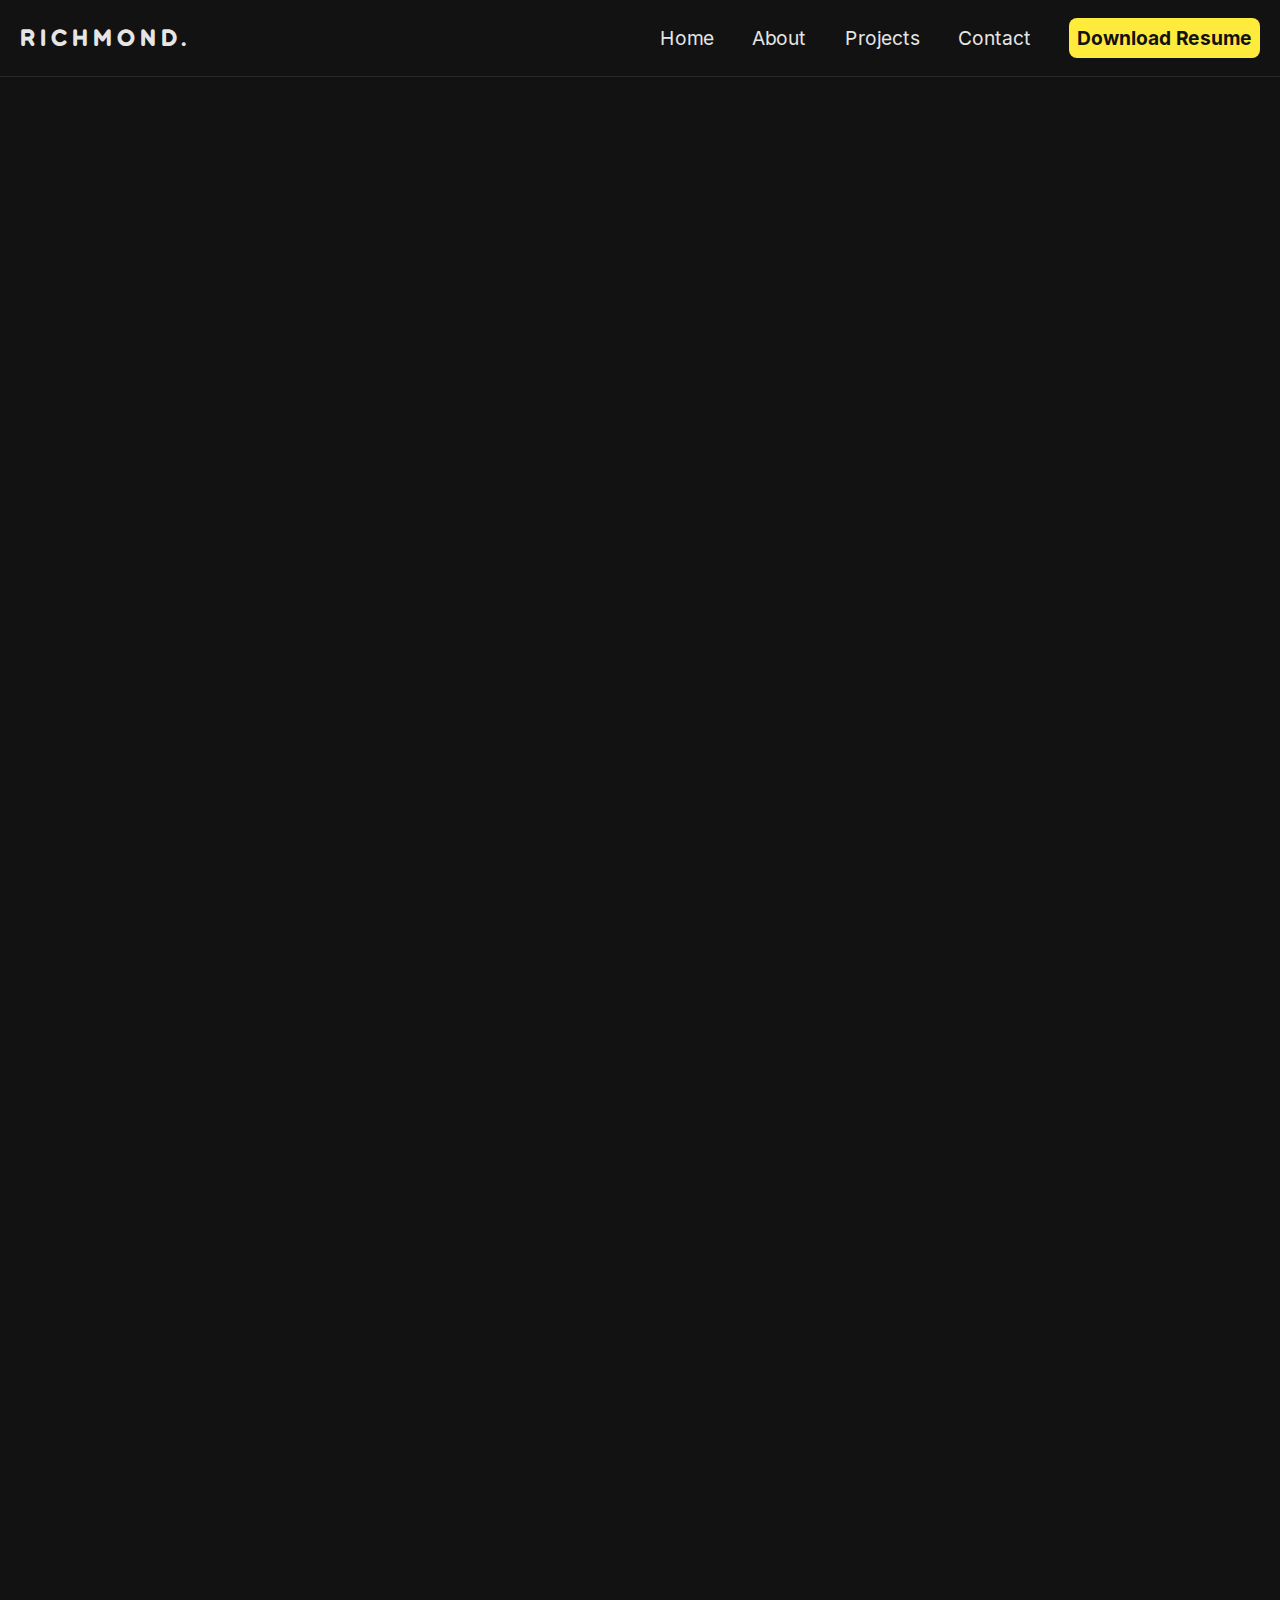
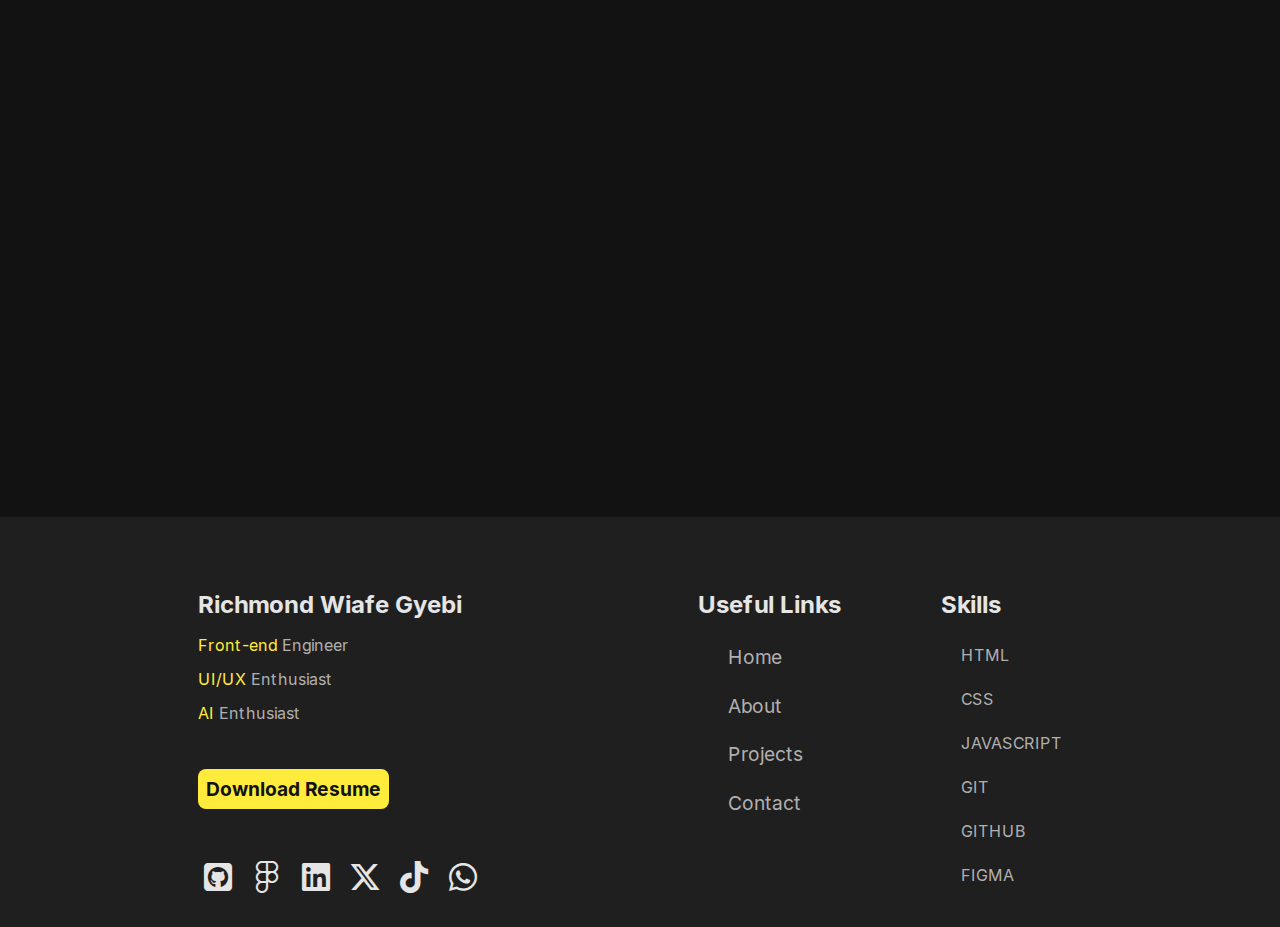
<file: index.html>
<!DOCTYPE html>
<html lang="en">
<head>
  <meta charset="UTF-8">
  <meta name="viewport" content="width=device-width, initial-scale=1.0">
  <title>Richmond Wiafe</title>
  <link rel="stylesheet" href="./css/styles.css">
  <link rel="stylesheet" href="./fontawesome-free-7.1.0-web/css/all.min.css">
  <link rel="shortcut icon" href="./images/favicon.ico" type="image/x-icon">
</head>
<body>
  <!-- Header -->
   <header>
    <div class="nav-logo">
      <div class="logo">
        <h2 class="logo-text">RICHMOND.</h2>
      </div>
      <div class="nav-container">
        <nav>
          <ul class="nav-links">
            <li>
              <a href="./index.html" class="link">Home</a>
            </li>
            <li>
              <a href="#about" class="link" data-id="list">About</a>
            </li>
            <li>
              <a href="#projects" class="link" data-id="list">Projects</a>
            </li>
            <li>
              <a href="#contact" class="link" data-id="list">Contact</a>
            </li>
            <li class="resume-btn">
              <a 
                href="./assets/resume/RichmondWiafe.pdf"
                target="_blank"
                rel="noopener"
                class="resume" 
                data-id="list"
               >Download Resume
              </a>
            </li>
          </ul>
        </nav>
      </div>
      <div class="menu-btn">
        <button type="button" class="hamburger">
          <span class="one"></span>
          <span class="two"></span>
        </button>
      </div>
    </div>
   </header>

   <!-- Main -->
    <main>
      <section class="hero reveal" id="about">
        <div class="hero-text-container">
          <div class="hero-text">
            <p>
              👋 Hi! I'm <span class="name">Richmond.</span> I'm a
            </p>
          </div>
          <div class="hero-title">
            <h1 class="typewriter"></h1>
          </div>
          <div class="hero-text">
            <p>
              I bring ideas to life through flawless digital experiences, 
              crafting interfaces that are elegant, reliable and future-ready.
            </p>
          </div>
          <div class="hero-button">
            <button type="button" class="hire-me hire-btn">Hire Me</button>
          </div>
        </div>
      </section>

      <!-- About -->
       <section class="about reveal" id="about">
        <div class="about-text-container">
          <div class="about-title">
            <h2>About Me</h2>
            <div class="underline"></div>
          </div>
          <div class="about-text-img">
            <div class="about-img">
              <img src="./images/anime_me_no_bg.png" alt="Animated Richmond" loading="lazy">
            </div>
            <div class="about-text">
              <article>
                <p>
                  Hi there! I'm <span class="name">Richmond Wiafe</span>, a passionate <span class="name">front-end engineer</span> dedicated to creating beautiful, intuitive, and high-performance web experiences. With expertise in front-end technologies, I transform ideas into elegant digital solutions.
                </p>
                <p>
                  I believe in the power of clean code, thoughtful design, and seamless user experiences. My approach combines technical excellence with creative innovation, ensuring every project not only looks stunning but performs flawlessly.
                  When I'm not coding, I'm exploring the latest web technologies, perfecting UI animations, and continuously learning to stay at the forefront of frontend development.
                </p>
              </article>
            </div>
          </div>

          <div class="socials">
              <a href="https://github.com/4wiafe" target="_blank">
                <i class="fa-brands fa-square-github"></i>
              </a>
              <a href="https://www.figma.com/files/team/1513232747793905957/recents-and-sharing?fuid=1513232745508899766" target="_blank">
                <i class="fa-brands fa-figma"></i>
              </a>
              <a href="https://www.linkedin.com/in/richmondwiafe/" target="_blank">
                <i class="fa-brands fa-linkedin"></i>
              </a>
              <a href="https://x.com/4wiafe" target="_blank">
                <i class="fa-brands fa-x-twitter"></i>
              </a>
              <a href="https://www.tiktok.com/@4_wiafe" target="_blank">
                <i class="fa-brands fa-tiktok"></i>
              </a>
              <a href="https://wa.me/233559945156" target="_blank">
                <i class="fa-brands fa-whatsapp"></i>
              </a>
          </div>

          <div class="about-buttons">
            <div class="hire-btn-container">
              <button type="button" class="about-btn-hire hire-btn">
                Hire me
              </button>
            </div>
            <div class="about-resume-container">
              <a 
                href="./assets/resume/RichmondWiafe.pdf"
                target="_blank"
                rel="noopener"
                class="about-btn-resume" 
                data-id="list"
                >Download Resume
              </a>
            </div>
          </div>
        </div>
       </section>

       <!-- Projects -->
        <section class="projects reveal" id="projects">
          <h2 class="projects-title">Featured Projects</h2>
          <div class="underline project-heading"></div>
          <p class="projects-subtitle">Dive into my recent projects, blending creativity, innovation, and smart design to build powerful solutions.</p>
          <div class="projects-container">
            <div class="project-card reveal">
              <div class="project-img">
                <img src="./images/admin-dashboard.png" alt="Admin dashboard" loading="lazy">
              </div>
              <div class="project-description">
                <h3 class="project-name">Admin Dashboard</h3>
                <p class="project-text">
                  This admin dashboard project was created to strengthen my understanding of CSS layout techniques, with a focus on Flexbox and Grid. Through this project, I gained practical insight into when to use each layout method effectively. The dashboard is currently not responsive, as media queries were not implemented.
                </p>
                <div class="tech-stack">
                  <i class="fa-brands fa-html5"></i>
                  <i class="fa-brands fa-css"></i>
                </div>
                <div class="card-links">
                  <a href="https://4wiafe.github.io/odin-admin-dashboard/" target="_blank" class="live">Live Preview</a>
                  <a href="https://github.com/4wiafe/odin-admin-dashboard" target="_blank" class="code">View Code</a>
                </div>
              </div>
            </div>

            <div class="project-card reveal">
              <div class="project-img">
                <img src="./images/weather.png" alt="Weather app" loading="lazy">
              </div>
              <div class="project-description">
                <h3 class="project-name">Weather App</h3>
                <p class="project-text">
                  A weather application built with HTML, CSS, and JavaScript that fetches and displays real-time weather data using an external API, reinforcing my understanding of asynchronous JavaScript and API integration.
                </p>
                <div class="tech-stack">
                  <i class="fa-brands fa-html5"></i>
                  <i class="fa-brands fa-css"></i>
                  <i class="fa-brands fa-square-js"></i>
                </div>
                <div class="card-links">
                  <a href="https://4wiafe.github.io/weather-app/" target="_blank" class="live">Live Preview</a>
                  <a href="https://github.com/4wiafe/weather-app" target="_blank" class="code">View Code</a>
                </div>
              </div>
            </div>

            <div class="project-card reveal">
              <div class="project-img">
                <img src="./images/restaurant.png" alt="Restaurant site" loading="lazy">
              </div>
              <div class="project-description">
                <h3 class="project-name">Restaurant website</h3>
                <p class="project-text">
                  A restaurant website developed with Webpack and modular JavaScript, showcasing dynamic tab-based navigation, JavaScript-driven DOM rendering, and a structured build setup focused on clean project organization and maintainable code.
                </p>
                <div class="tech-stack">
                  <i class="fa-brands fa-html5"></i>
                  <i class="fa-brands fa-css"></i>
                  <i class="fa-brands fa-square-js"></i>
                </div>
                <div class="card-links">
                  <a href="https://4wiafe.github.io/odin-restaurant-page/" target="_blank" class="live">Live Preview</a>
                  <a href="https://github.com/4wiafe/odin-restaurant-page" target="_blank" class="code">View Code</a>
                </div>
              </div>
            </div>

            <div class="project-card reveal">
              <div class="project-img">
                <img src="./images/tic-tac-toe.png" alt="Tic-Tac-Toe game" loading="lazy">
              </div>
              <div class="project-description">
                <h3 class="project-name">Tic-Tac-Toe Game</h3>
                <p class="project-text">
                  A browser-based Tic-Tac-Toe game built with HTML, CSS, and JavaScript, emphasizing clean, modular architecture through the use of the Module Pattern, IIFEs, and factory functions. The application features dynamic gameboard rendering, two-player support with custom names, win and tie detection, score tracking, game reset functionality, and centralized DOM management via a dedicated display controller.
                </p>
                <div class="tech-stack">
                  <i class="fa-brands fa-html5"></i>
                  <i class="fa-brands fa-css"></i>
                  <i class="fa-brands fa-square-js"></i>
                </div>
                <div class="card-links">
                  <a href="https://4wiafe.github.io/odin-tic-tac-toe/" target="_blank" class="live">Live Preview</a>
                  <a href="https://github.com/4wiafe/odin-tic-tac-toe" target="_blank" class="code">View Code</a>
                </div>
              </div>
            </div>
          </div>

          <!-- Skills -->
          <div class="skills reveal">
            <h2 class="skills-title">Skills & Expertise</h2>
            <div class="skill-title underline"></div>
            <div class="skills-container">
              <span class="html skill reveal">
                <i class="fa-brands fa-html5"></i>
                <span>HTML</span>
              </span>
              <span class="css skill reveal">
                <i class="fa-brands fa-css3"></i>
                <span>CSS</span>
              </span>
              <span class="javascript skill reveal">
                <i class="fa-brands fa-square-js"></i>
                <span>JavaScript</span>
              </span>
              <span class="git skill reveal">
                <i class="fa-brands fa-git-alt"></i>
                <span>Git</span>
              </span>
              <span class="react skill reveal">
                <i class="fa-brands fa-react"></i>
                <span>React</span>
              </span>
            </div>
          </div>
        </section>

        <!-- Contact -->
        <section class="contact reveal" id="contact">
          <h2 class="contact-title">Let's Work Together</h2>
          <div class="underline contact-heading"></div>
          <p class="contact-subtext">
            Have a project idea or need a modern redesign for your website? Get in touch, and let's work together to bring your vision to life with a clean, modern touch.
          </p>
          <div class="contact-container">
            <div class="contact-card reveal">
              <p class="my-name">Richmond Wiafe Gyebi</p>
              <p class="profession">Front-end Engineer</p>
              <p class="number"><i class="fa-solid fa-phone"></i> +233 55 994 5156</p>
              <p class="email"><i class="fa-solid fa-message"></i> gyebirichmond21@gmail.com</p>
              <div class="card-socials">
                <a href="https://github.com/4wiafe" target="_blank">
                <i class="fa-brands fa-square-github"></i>
              </a>
              <a href="https://www.linkedin.com/in/richmondwiafe/" target="_blank">
                <i class="fa-brands fa-linkedin"></i>
              </a>
              <a href="https://x.com/4wiafe" target="_blank">
                <i class="fa-brands fa-x-twitter"></i>
              </a>
              <a href="https://www.tiktok.com/@4_wiafe" target="_blank">
                <i class="fa-brands fa-tiktok"></i>
              </a>
              <a href="https://wa.me/233559945156" target="_blank">
                <i class="fa-brands fa-whatsapp"></i>
              </a>
              </div>
            </div>
            <div class="form-container reveal">
              <form action="https://formspree.io/f/mvzgqzjb" method="POST">
                <h3>Get In Touch</h3>
                <div class="name-field">
                  <label for="full-name">Name</label>
                  <input type="text" name="text" id="full-name" required>
                </div>
                <div class="email-field">
                  <label for="email">Email</label>
                  <input type="email" name="email" id="email" required>
                </div>
                <div class="message-field">
                  <label for="message">Your message</label>
                  <textarea name="message" id="message" cols="25" rows="10" required></textarea>
                </div>
                <div class="notification">
                  <p class="form-status" aria-live="polite" hidden></p>
                </div>
                <div class="submit">
                  <button type="submit" class="submit">Send Message</button>
                </div>
              </form>
            </div>
          </div>
        </section>
    </main>

    <!-- Footer -->
     <footer>
      <div class="my-info">
        <h3>Richmond Wiafe Gyebi</h3>
        <p class="front-end"><span class="yellow">Front-end</span> Engineer</p>
        <p class="ui"><span class="yellow">UI/UX</span> Enthusiast</p>
        <p class="ai"><span class="yellow">AI</span> Enthusiast</p>
        <div class="footer-btn">
          <a 
            href="./assets/resume/RichmondWiafe.pdf"
            target="_blank"
            rel="noopener"
            class="resume" 
            data-id="list"
            >Download Resume
          </a>
        </div>
        <div class="footer-socials">
        <a href="https://github.com/4wiafe" target="_blank">
          <i class="fa-brands fa-square-github"></i>
        </a>
        <a href="https://www.figma.com/files/team/1513232747793905957/recents-and-sharing?fuid=1513232745508899766" target="_blank">
          <i class="fa-brands fa-figma"></i>
        </a>
        <a href="https://www.linkedin.com/in/richmondwiafe/" target="_blank">
          <i class="fa-brands fa-linkedin"></i>
        </a>
        <a href="https://x.com/4wiafe" target="_blank">
          <i class="fa-brands fa-x-twitter"></i>
        </a>
        <a href="https://www.tiktok.com/@4_wiafe" target="_blank">
          <i class="fa-brands fa-tiktok"></i>
        </a>
        <a href="https://wa.me/233559945156" target="_blank">
          <i class="fa-brands fa-whatsapp"></i>
        </a>
      </div>
      </div>

      <div class="useful-links">
        <h3>Useful Links</h3>
        <ul class="nav-links">
          <li>
            <a href="./index.html" class="link">Home</a>
          </li>
          <li>
            <a href="#about" class="link">About</a>
          </li>
          <li>
            <a href="#projects" class="link">Projects</a>
          </li>
          <li>
            <a href="#contact" class="link">Contact</a>
          </li>
        </ul>
      </div>

      <div class="tools-container">
        <h3>Skills</h3>
        <ul>
          <li>HTML</li>
          <li>CSS</li>
          <li>JAVASCRIPT</li>
          <li>GIT</li>
          <li>GITHUB</li>
          <li>FIGMA</li>
        </ul>
      </div>
     </footer>

  <script src="./js/script.js"></script>
</body>
</html>
</file>
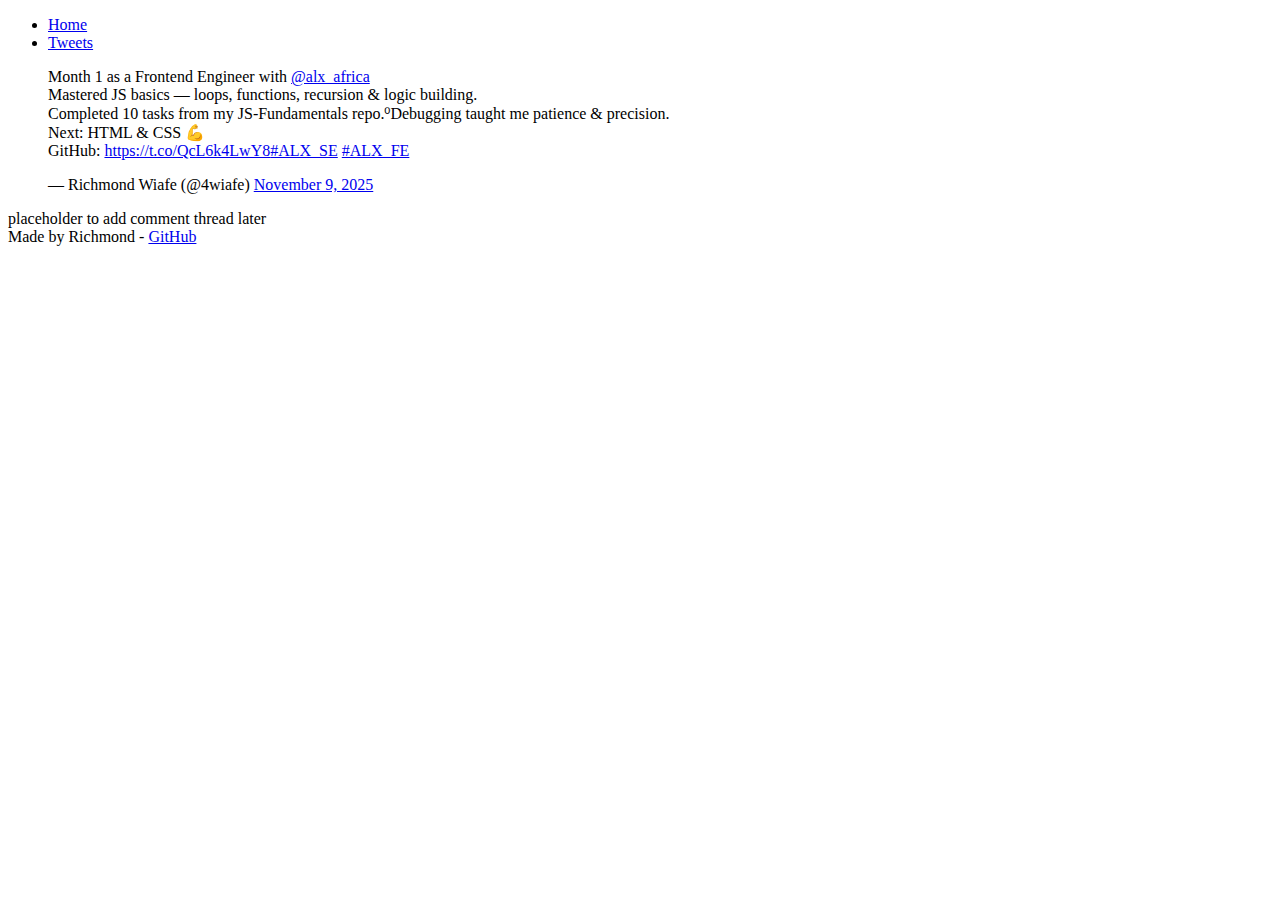
<file: html_basic/tweets.html>
<!DOCTYPE html>
<html lang="en">
<head>
  <meta charset="UTF-8">
  <meta name="viewport" content="width=device-width, initial-scale=1.0">
  <title>Basic HTML</title>
</head>
<body>
  <header>
    <ul>
      <li><a href="index.html">Home</a></li>
      <li><a href="tweets.html">Tweets</a></li>
    </ul>
  </header>

  <main>
    <article>
      <blockquote class="twitter-tweet"><p lang="en" dir="ltr">Month 1 as a Frontend Engineer with <a href="https://twitter.com/alx_africa?ref_src=twsrc%5Etfw">@alx_africa</a> <br>Mastered JS basics — loops, functions, recursion &amp; logic building.<br>Completed 10 tasks from my JS-Fundamentals repo.⁰Debugging taught me patience &amp; precision.<br>Next: HTML &amp; CSS 💪<br>GitHub: <a href="https://t.co/QcL6k4LwY8">https://t.co/QcL6k4LwY8</a><a href="https://twitter.com/hashtag/ALX_SE?src=hash&amp;ref_src=twsrc%5Etfw">#ALX_SE</a> <a href="https://twitter.com/hashtag/ALX_FE?src=hash&amp;ref_src=twsrc%5Etfw">#ALX_FE</a></p>&mdash; Richmond Wiafe (@4wiafe) <a href="https://twitter.com/4wiafe/status/1987616591639445979?ref_src=twsrc%5Etfw">November 9, 2025</a></blockquote> <script async src="https://platform.twitter.com/widgets.js" charset="utf-8"></script>
    </article>
    <aside>
      placeholder to add comment thread later
    </aside>
  </main>
  
  <footer>
    Made by Richmond - <a href="https://github.com/4wiafe" target="_blank">GitHub</a>
  </footer>
</body>
</html>
</file>
<file: css/styles.css>
* {
  margin: 0;
  padding: 0;
  box-sizing: border-box;
}

html {
  font-size: 16px;
  scroll-behavior: smooth;
}

@font-face {
  font-family: "Inter";
  src: url("../fonts/inter/Inter-Regular.woff2") format("woff2");
  font-weight: 400;
}

@font-face {
  font-family: "Inter";
  src: url("../fonts/inter/Inter-Bold.woff2") format("woff2");
  font-weight: 700;
}

@font-face {
  font-family: "Goodly";
  src: url(../fonts/goodly/goodly-bold.otf);
}

:root {
  /* colors */
  --color1: #121212;
  --color2: #E5E5E5;
  --color3: #B0B0B0;
  --color4: #FFEB3B;
  --figma-color: #F24E1E;
  --html-color: #E34C26;
  --css-color: #264de4;
  --js-color: #F7Df1E;
  --git-color: #F1502F;
  --react-color: #61DAFB;
}

body {
  background: var(--color1);
  color: var(--color3);
  font-family: "Inter", sans-serif;
  line-height: 1.5;
  max-width: 1500px;
  margin: 0 auto;
}

header {
  width: 100%;
  padding: 20px;
  display: flex;
  justify-content: center;
  align-items: center;
  background: var(--color1);
  position: fixed;
  top: 0;
  left: 0;
  z-index: 10;
  background: var(--color1);
  border-bottom: 1px solid rgba(255, 255, 255, 0.1);
}

.nav-container {
  width: 245px;
  background: rgba(0, 0, 0, 0.5);
  padding: 20px;
  background: var(--color1);
  border-radius: 10px;
  box-shadow: 0px 0px 8px 2px var(--color4);
  -webkit-box-shadow: 0px 0px 8px 2px var(--color4);
  -moz-box-shadow: 0px 0px 8px 2px var(--color4);
  display: none;
  position: absolute;
  top: 70px;
  right: 20px;
  z-index: 11;
}

.nav-container.active {
  display: block;
  animation: fade-in 0.3s ease alternate;
}

.nav-links {
  list-style: none;
}

.nav-links li {
  margin: 20px;
}

.link {
  text-decoration: none;
  font-size: 1.1rem;
  color: var(--color2);
}

a {
  cursor: pointer;
}

.resume {
  padding: 8px;
  border-radius: 8px;
  background: var(--color4);
  color: var(--color1);
  font-weight: bold;
  text-decoration: none;
}

.resume-btn {
  transition:  transform 0.3s ease;
}

.resume-btn:hover {
  transform: scale(1.1);
}

.nav-logo {
  width: 100%;
  max-width: 1500px;
  display: flex;
  justify-content: space-between;
  align-items: center;
}

.logo-text {
  letter-spacing: 5px;
  font-weight: 300;
  animation: fade-in 1s ease;
  font-family: "Goodly", sans-serif;
  color: var(--color2);
}

.menu-btn {
  width: 25px;
  height: 12px;
}

.hamburger {
  width: 100%;
  height: 100%;
  background: transparent;
  border: none;
  display: flex;
  flex-direction: column;
  justify-content: space-between;
  position: relative;
  animation: fade-in 1s ease;
}

.one {
  width: 100%;
  transition: width 0.5s ease;
}

.two {
  width: 65%;
  transition: width 0.5s ease;
}

.one,
.two {
  height: 3px;
  background: var(--color4);
  border-radius: 5px;
  transition: all 0.5s ease;
}

.one.active {
  position: absolute;
  top: 50%;
  transform: rotate(-135deg);
  transition: transform 0.5s ease;
}

.two.active {
  width: 100%;
  position: absolute;
  top: 50%;
  transform: rotate(135deg);
  transition: transform 0.5s ease;
}

main {
  margin-top: 70px;
  padding: 20px;
  width: 100%;
}

section {
  max-width: 1500px;
  padding: 10px;
  width: 100%;
}

.hero {
  display: flex;
  justify-content: center;
}

.hero-text-container {
  width: 300px;
  max-width: 1500px;
  text-align: center;
  display: flex;
  flex-direction: column;
  gap: 15px;
  color: var(--color3);
}

.name {
  color: var(--color2);
  font-weight: 700;
}

.hero-title {
  position: relative;
  width: 100%;
  padding: 10px;
}

.hero-title h1 {
  font-size: 1.65rem;
  text-wrap: nowrap;
  display: inline-block;
  color: var(--color4);
  padding-right: 5px;
  animation: fade-in 2s ease;
  position: absolute;
  top: 50%;
  left: 50%;
  transform: translate(-50%, -50%);
  width: 100%;
  font-family: "Goodly", sans-serif;
}

.hero-text p {
  animation: slide-up 1s ease-out forwards;
}

button {
  color: var(--color1);
}

.hire-me {
  width: 100px;
  padding: 8px;
  border: none;
  font-family: inherit;
  font-weight: bold;
  background: var(--color4);
  border-radius: 8px;
  animation: 
    pulse 2s ease infinite alternate,
    glow 2s ease infinite alternate,
    slide-up 1s ease-out forwards;
}

.about {
  margin: 0 auto;
}

h2 {
  color: var(--color2);
}

.about-text-container {
  width: 100%;
}

.about-title {
  width: 100%;
}

.about-title  h2 {
  text-align: center;
  margin-top: 50px;
  font-size: 2rem;
}

.about-img {
  width: 250px;
  display: flex;
  justify-content: center;
  align-items: center;
  margin-bottom: 50px;
  margin: 20px auto;
  background: #333;
  border-radius: 10px;
}

.about-img img {
  width: 100%;
}

.underline {
  height: 3px;
  width: 80px;
  background: var(--color4);
  margin: 0 auto;
  margin-bottom: 50px;
}

.about-text {
  text-align: center;
  margin-bottom: 30px;
}

.socials {
  width: 270px;
  margin: 0 auto;
  display: flex;
  justify-content: space-between;
  align-items: center;
  margin-bottom: 30px;
}

.socials a {
  text-decoration: none;
  color: var(--color2);
  font-size: 2rem;
}

.about-buttons {
  width: 250px;
  padding: 10px;
  margin: 0 auto;
  display: flex;
  justify-content: space-between;
  align-items: center;
}

.about-btn-hire {
  border: none;
  width: 100%;
  font-family: inherit;
  border-radius: 5px;
  background: var(--color4);
  color: var(--color1);
  font-weight: bold;
  padding: 8px;
}

.about-btn-resume {
  text-decoration: none;
  border: 1px solid var(--color4);
  border-radius: 5px;
  color: var(--color3);
  padding: 5px;
  width: 100%;
}

.about-resume-container {
  transition: transform 0.3s ease;
}

.about-resume-container:hover {
  transform: scale(1.1);
}

.about-btn-hire,
.about-btn-resume  {
  text-align: center;
}

h3 {
  color: var(--color2);
}

.projects h2 {
  margin-top: 50px;
  font-size: 1.8rem;
  margin-bottom: 10px;
}

.projects-container {
  display: flex;
  flex-direction: column;
  justify-content: space-between;
  gap: 50px;
}

.project-img {
  width: 100%;
  margin-bottom: 20px;
}

.project-img img {
  width: 100%;
  object-fit: fill;
}

.projects-subtitle {
  margin-bottom: 70px;
  text-align: center;
}

.project-card {
  display: flex;
  flex-direction: column;
  justify-content: space-between;
  align-items: center;
  gap: 50px;
  padding: 15px;
  border-radius: 5px;
  box-shadow: 0px 0px 8px 2px var(--color3);
  -webkit-box-shadow: 0px 0px 8px 2px var(--color3);
  -moz-box-shadow: 0px 0px 8px 2px var(--color3);  
}

.projects-title {
  margin-bottom: 10px;
  text-align: center;
}

.project-name {
  margin-bottom: 10px;
}

.project-text {
  margin-bottom: 10px;
}

.tech-stack {
  width: 100%;
  padding: 10px;
  margin-bottom: 20px;
}

.tech-stack i {
  font-size: 2rem;
}

.card-links {
  width: 100%;
  margin-bottom: 20px;
}

.card-links a {
  text-decoration: none;
  padding: 8px;
  font-weight: bold;
}

.live {
  background: var(--color2);
  color: var(--color1);
  border-radius: 5px;
  margin-right: 8px;
}

.code {
  background: transparent;
  color: var(--color3);
  border: 1px solid var(--color2);
  border-radius: 5px;
}

.skills-title {
  text-align: center;
}

.skill-title.underline {
  margin-bottom: 100px;
}

.skills-container {
  width: 100%;
  display: grid;
  grid-template-columns: repeat(auto-fit, minmax(250px, 1fr));
  row-gap: 50px;
}

.skill {
  display: flex;
  flex-direction: column;
  justify-content: center;
  align-items: center;
  gap: 10px;
}

.skill i {
  font-size: 5rem;
}

.skill span {
  font-size: 1.2rem;
}

.figma i {
  background: linear-gradient(
    135deg,
    #f24e1e,
    #ff7262,
    #a259ff,
    #1abcfe,
    #0acf83
  );
  background-clip: text;
  color: transparent;
}

.html i {
  color: var(--html-color);
}

.css i {
  color: var(--css-color);
}

.javascript i {
  color: var(--js-color);
}

.git i {
  color: var(--git-color);
}

.react i {
  color: var(--react-color);
}

.contact-title {
  text-align: center;
  font-size: 1.6rem;
  margin-top: 50px;
}

.underline.contact-heading {
  margin-bottom: 20px;
}

.contact-subtext {
  margin-bottom: 50px;
  text-align: center;
}

.contact-container {
  width: 100%;
  display: flex;
  flex-direction: column;
  gap: 50px;
}

.contact-card {
  width: 100%;
  background: var(--color4);
  color: var(--color1);
  padding: 0px 20px;
  border-radius: 10px;
  display: flex;
  flex-direction: column;
  justify-content: space-between;
  gap: 10px;
  box-shadow: 0px 0px 15px 5px var(--color4);
  -webkit-box-shadow: 0px 0px 15px 5px var(--color4);
  -moz-box-shadow: 0px 0px 15px 5px var(--color4);
}

.email {
  font-size: 0.9rem;
}

.email i {
  font-size: 1rem;
}

.my-name {
  font-weight: 700;
  font-size: 1.2rem;
  margin-top: 20px;
}

.profession {
  font-weight: 550;
}

.card-socials {
  width: 100%;
  display: flex;
  justify-content: space-between;
  align-items: center;
  margin-bottom: 20px;
}

.card-socials a {
  text-decoration: none;
  color: var(--color1);
  font-size: 1.8rem;
}

.form-container form {
  width: 100%;
  display: flex;
  flex-direction: column;
  justify-content: center;
  gap: 20px;
  padding: 15px;
  margin-bottom: 50px;
  border: 1px solid var(--color2);
  border-radius: 10px;
}

.form-container h3 {
  font-size: 2rem;
  text-align: center;
  margin-top: 20px;
}

.form-container label {
  font-size: 1.2rem;
  margin-bottom: 10px;
}

.form-container div {
  display: flex;
  flex-direction: column;
}

.form-container input,
.form-container textarea {
  padding: 5px;
  font-family: inherit;
  font-size: 1.1rem;
  border-radius: 5px;
  border: none;
}

.form-container input:focus,
.form-container textarea:focus {
  outline: none;
}

.submit {
  margin-bottom: 20px;
}

.submit button {
  width: 150px;
    margin: 0 auto;
    padding: 10px;
    border: none;
    border-radius: 10px;
    font-size: 1.1rem;
    font-weight: bold;
    background: var(--color4);
}

footer {
  width: 100%;
  padding: 20px;
  background: #201F1F;
  display: flex;
  flex-direction: column;
  justify-content: center;
  gap: 30px;
}

footer div {
  margin-top: 50px;
}

.yellow {
  color: var(--color4);
}

.my-info {
  width: 100%;
}

.footer-socials a {
  text-decoration: none;
  color: var(--color2);
  font-size: 1.5rem;
}

footer h3 {
  font-size: 1.5rem;
  margin-bottom: 10px;
}

.my-info p {
  margin-bottom: 10px;
}

.footer-btn {
  margin-bottom: 10px;
  transition: transform 0.3s ease;
}

.footer-btn:hover {
  transform: scale(1.1);
}

.underline.footer {
  margin-bottom: 10px;
}

.useful-links a {
  color: var(--color3);
}

.tools-container ul {
  list-style: none;
}

.tools-container ul li {
  margin: 20px;
}

button {
  cursor: pointer;
  transition: transform 0.3s ease;
}

button:hover {
  transform: scale(1.1);
}

.link:hover {
  color: var(--color4);
}

.link:active {
  color: var(--color4);
}

.reveal {
  opacity: 0;
  transform: translateY(100px);
  animation-name: slide-up;
  animation-timeline: view();
  animation-range: entry 20% cover 100vh;
  animation-fill-mode: forwards;
}

.form-status {
  color: var(--color3);
  font-size: 1rem;
}

.form-status.success {
  color: #0F7A3D;
}

.form-status.error {
  color: #B00020;
}

@keyframes slide-up {
  from {
    transform: translateY(20px) scale(0.5);
    opacity: 0;
  }

  to {
    transform: translateY(0) scale(1);
    opacity: 1;
  }
}

@keyframes glow {
  from {
    box-shadow: none;
  }

  to {
    box-shadow: 0px 0px 10px 5px var(--color4);
    -webkit-box-shadow: 0px 0px 10px 5px var(--color4);
    -moz-box-shadow: 0px 0px 10px 5px var(--color4);
  }
}

@keyframes fade-in {
  0% {
    opacity: 0;
  }

  50% {
    opacity: 0.5;
  }

  100% {
    opacity: 1;
  }
}

@keyframes pulse {
  from {
    transform: scale(1);
  }

  to {
    transform: scale(1.1);
  }
}

@media screen and (min-width: 481px) {
  .nav-logo {
    width: 90%;
  }

  .hero-text-container {
    width: 400px;
  }

  .hero-text p {
    font-size: 1.2rem;
  }

  .hero-title h1 {
    font-size: 2.5rem;
  }

  .hero-text-container {
    gap: 30px;
  }

  .contact-title {
    font-size: 2.5rem;
  }

  .contact-container {
    width: 350px;
    margin: 50px auto;
  }

  .about-buttons {
    width: 300px;
  }

  .hire-btn-container {
    width: 100px;
  }
}

@media screen and (min-width: 769px) {
  .logo-text {
    font-size: 1rem;
  }

  .nav-logo {
    width: 100%;
  }

  .menu-btn {
    display: none;
  }

  .nav-container {
    box-shadow: none;
    display: block;
    width: 500px;
    position: inherit;
    padding: 0;
    animation: fade-in 1s ease;
  }

  .nav-links {
    display: flex;
    align-items: center;
    justify-content: space-between;
    margin: 0;
    padding: 0;
  }

  .nav-links li {
    margin: 0;
  }

  .link {
    font-size: 1rem;
  }

  .resume {
    font-size: 0.9rem;
    width: 150px;
  }

  .hero-text-container {
    width: 600px;
    gap: 45px;
  }

  .hero-title h1 {
    font-size: 4rem;
  }

  .hero-text p {
    font-size: 1.5rem;
  }

  .hire-me {
    font-size: 1.2rem;
    width: 120px;
  }

  .about-title h2 {
    font-size: 5rem;
  }

  .about-text-img {
    width: 750px;
    margin: 0 auto;
    display: flex;
    justify-content: space-between;
    flex-direction: row-reverse;
    align-items: center;
    gap: 20px;
  }

  .about-img {
    width: 300px;
  }

  .about-text {
    text-align: left;
    font-size: 1.1rem;
    width: 350px;
  }

  .socials {
    width: 450px;
  }

  .socials a {
    font-size: 3rem;
  }

  .buttons {
    width: 450px;
  }

  .buttons button {
    padding: 12px;
    width: 190px;
    font-size: 1rem;
  }

  .projects h2 {
    font-size: 5rem;
    font-weight: bolder;
  }

  .underline.project-heading {
    width: 300px;
  }

  .projects-subtitle {
    font-size: 1.5rem;
  }

  .figma i,
  .html i,
  .css i,
  .javascript i,
  .git i,
  .react i {
  font-size: 8rem;
}

  .contact-title {
    font-size: 4rem;
  }

  .underline.contact-heading {
    width: 150px;
  }

  .contact-subtext {
    font-size: 1.2rem;
  }

  .contact-container {
    flex-direction: row;
    justify-content: center;
    width: 1000px;
  }

  .contact-card {
    width: 500px;
    height: 300px;
  }

  .contact-container {
    width: 700px;
  }

  .useful-links ul {
    flex-direction: column;
    justify-content: flex-start;
    align-items: flex-start;
  }

  .useful-links ul li {
    margin-left: 20px;
    padding: 10px;
  }

  footer {
    flex-direction: row;
  }

  .my-info {
    width: 300px;
  }
}

@media screen and (min-width: 1025px) {
  .logo-text {
    font-size: 1.5rem;
  }

  .link {
    font-size: 1.2rem;
  }

  .resume {
    font-size: 1.2rem;
    width: 200px;
  }

  .nav-container {
    width: 600px;
  }

  .hero-text-container {
    width: 900px;
    gap: 60px;
  }

  .hero-title h1 {
    font-size: 6rem;
  }

  .about-text-img {
    width: 900px;
  }

  .about-text {
    width: 550px;
  }

  .projects-container {
    display: grid;
    grid-template-columns: repeat(2, 1fr);
  }

  .project-img {
    height: 500px;
  }

  .project-card {
    justify-content: center;
  }

  .project-img img {
    height: 100%;
    object-fit: contain;
  }

  .contact-container {
    width: 1000px;
  }

  .form-container {
    width: 400px;
  }

  .contact-card {
    width: 300px;
  }

  .my-info {
    width: 400px;
  }

  .footer-socials a {
    font-size: 2rem;
  }

  footer {
    gap: 100px;
  }
}

@media (min-width: 1500px) {
  body {
    border: 1px solid rgba(255, 255, 255, 0.1);
  }
}

@media (prefers-reduced-motion: reduce) {
  * {
    animation: none;
    transition: none;
  }
}
</file>
